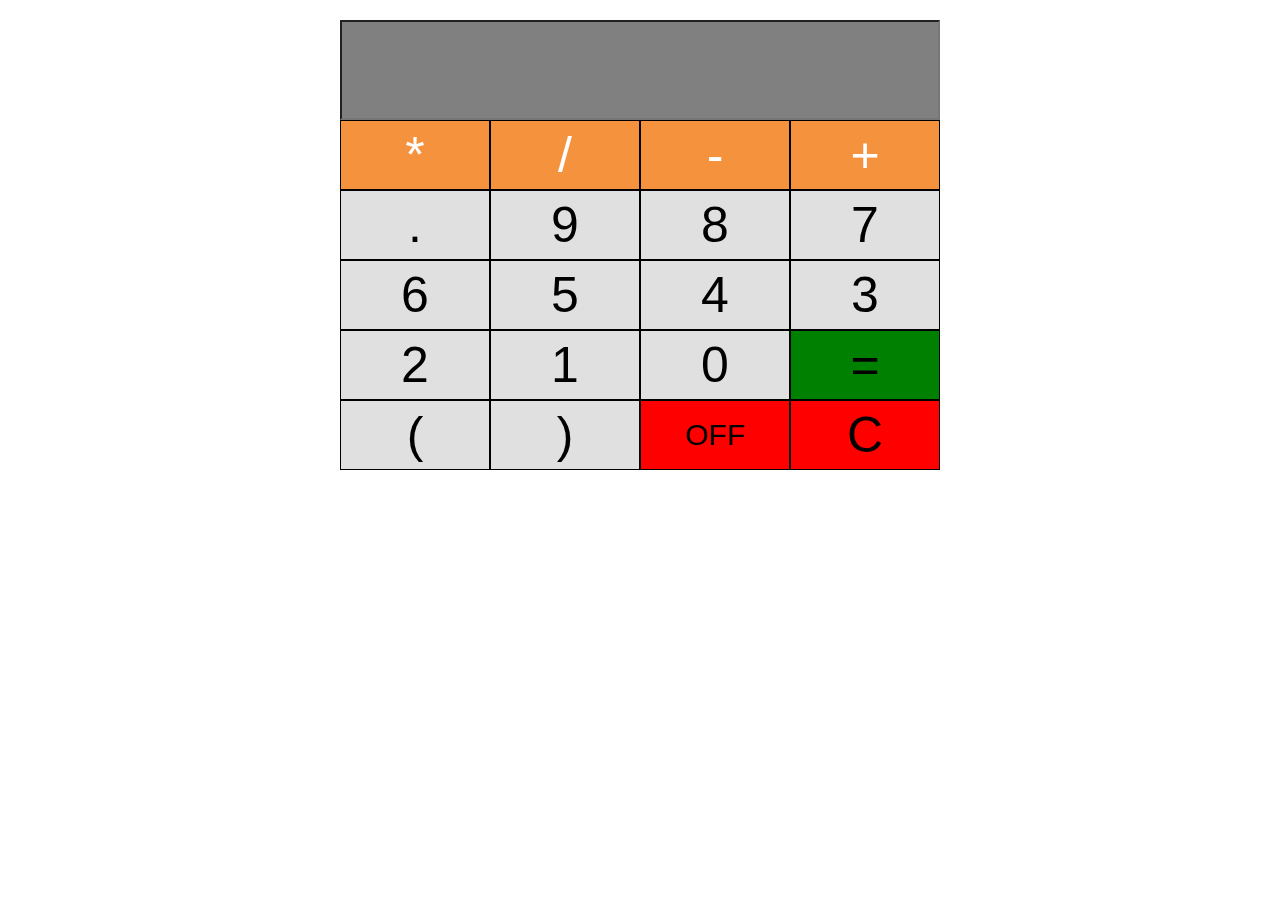
<file: JAVASCRIPT/Project calculator/calculator.html>
<!DOCTYPE html>
<html lang="en">
  <head>
    <meta charset="UTF-8" />
    <meta name="viewport" content="width=device-width, initial-scale=1.0" />
    <meta http-equiv="X-UA-Compatible" content="ie=edge" />
    <title>Calculator</title>
    <link rel="stylesheet" href="main.css" />
</head>
<body>
    <div id="whole-html">
    <div id="main-section">
    <div id="input">
    <form id="form">
        <input type="text" name="" id="" class="screen" />
        </form>    
        </div>
        <div id="buttons">
        <div class="btns">
            <button type="button" class="btn btn-yellow" data-num="*">*</button>
            <button type="button" class="btn btn-yellow" data-num="/">/</button>
            <button type="button" class="btn btn-yellow" data-num="-">-</button>
            <button type="button" class="btn btn-yellow" data-num="+">+</button>
        </div>

        <div class="btns">
            <button type="button" class="btn btn-grey" data-num=".">.</button>
            <button type="button" class="btn btn-grey" data-num="9">9</button>
            <button type="button" class="btn btn-grey" data-num="8">8</button>
            <button type="button" class="btn btn-grey" data-num="7">7</button>
        </div>

        <div class="btns">
            <button type="button" class="btn btn-grey" data-num="6">6</button>
            <button type="button" class="btn btn-grey" data-num="5">5</button>
            <button type="button" class="btn btn-grey" data-num="4">4</button>
            <button type="button" class="btn btn-grey" data-num="3">3</button>
        </div>

        <div class="btns">
            <button type="button" class="btn btn-grey" data-num="2">2</button>
            <button type="button" class="btn btn-grey" data-num="1">1</button>
            <button type="button" class="btn btn-grey" data-num="0">0</button>
            <button type="button" class="btn-equal">=</button>
        </div>

        <div class="btns">
            <button type="button" class="btn btn-grey" data-num="(">(</button>
            <button type="button" class="btn btn-grey" data-num=")">)</button>
            <button type="button" class="btn-off" data-num="">OFF</button>
            <button type="button" class="btn-clear">C</button>
        </div>
        </div>
    </div>
    </div>
    <script src="./App.js"></script>
</body>
</html>
</file>
<file: JAVASCRIPT/Project calculator/main.css>
*{
    margin:0px;
    padding:0px;
    box-sizing:border-box;
}

#main-section{
   padding:20px 20px;
}

#main-section input{
    width:100%;
    height:100px;
    font-size:50px;
    background-color:grey;
    color:white;
}

.btn-yellow{
    background-color:#f5923e;
    color:white;
    width:25%;
    height:100%;
    font-size:50px;
    border:1px solid black;
}

.btns{
    width:100%;
    display:flex;
    height:70px;
}

.btn-grey{
    background-color:#e0e0e0;
    color:black;    
    width:25%;
    height:100%;
    font-size:50px;
    border:1px solid black
}

.btn-equal{
    background-color:green;
    color:black;    
    width:25%;
    height:100%;
    font-size:50px;
    border:1px solid black
}   

.btn-clear{
    background-color:red;
    color:black;    
    width:25%;
    height:100%;
    font-size:50px;
    border:1px solid black
}

#whole-html{
    width:50%;
    margin:0 auto;
}

button:hover{
    background-color:blue;
    color:white;
    font-size:60px;
    cursor: pointer;
}

.btn-off{
    background-color:red;
    color:black;    
    width:25%;
    height:100%;
    font-size:30px;
    border:1px solid black
}

.btn-off:hover{
    font-size:40px;
}
</file>
